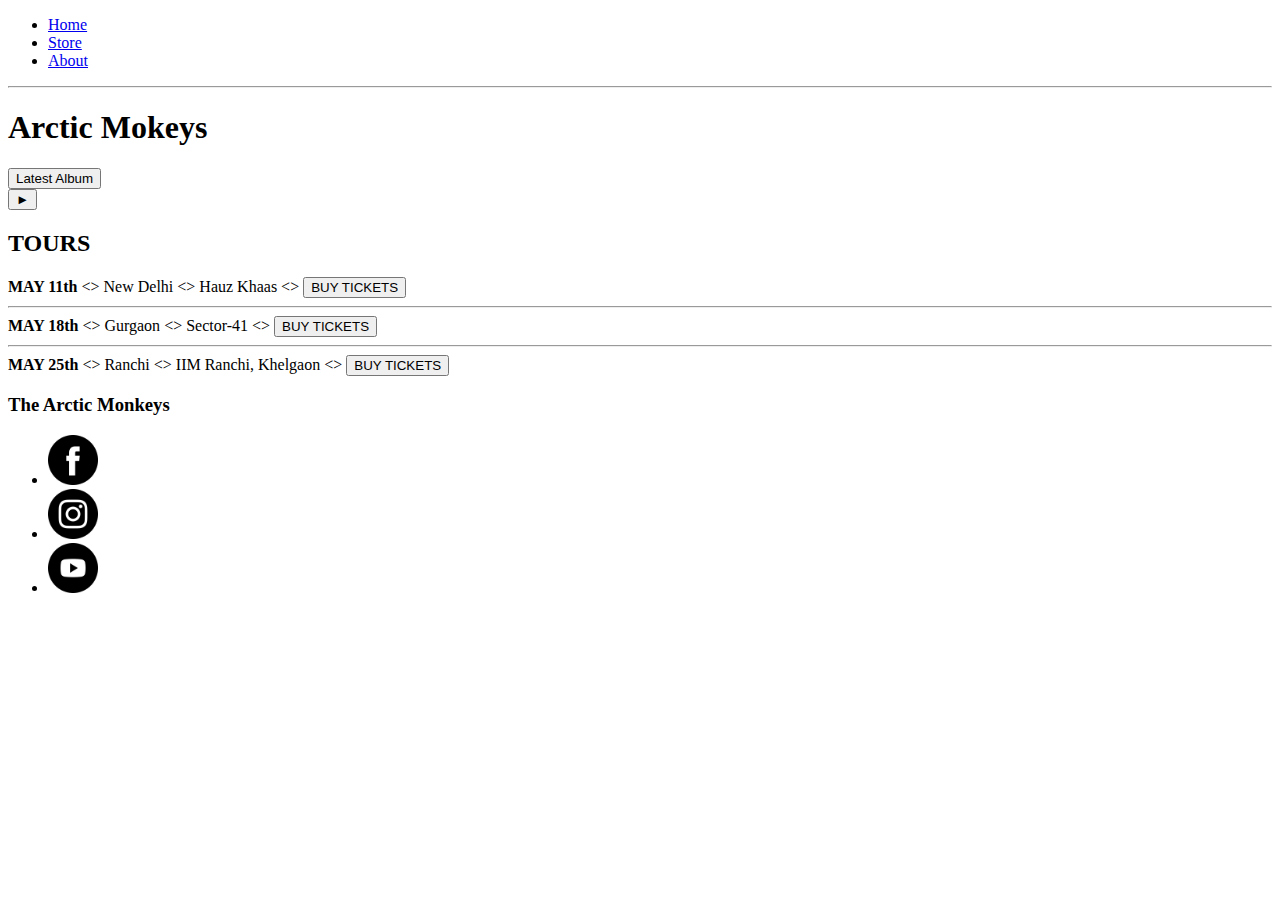
<file: Arctic Monkeys project/Index.html>
<!DOCTYPE html>
<html>
    <head>
        <title>The Arctic Monkeys || Tour dates</title>
        <meta name="tour dates" content="contains tour dates">
    </head>
    <body>
        <header>
            <nav>
                <ul>
                    <li><a href="Index.html">Home</a></li>
                    <li><a href="Store page.html">Store</a></li>
                    <li><a href="About page.html">About</a></li>
                </ul>
            </nav>
        </header>
        <hr>
        <h1>Arctic Mokeys</h1>
        <button type="button">Latest Album</button>
        <br>
        <button>&#9658;</button> <!--9658 is the HTML entity tag for the play button-->
        <!--Add background image-->
        <header>
        <section>
            <h2>TOURS</h2>
            <div>
                <strong>MAY 11th</strong>
                &lt;&gt;
                <span>New Delhi</span>
                &lt;&gt;
                <span>Hauz Khaas</span>
                &lt;&gt;
                <button type="button">BUY TICKETS</button>
            </div>
            <hr>
            <div>
                <strong>MAY 18th</strong>
                &lt;&gt;
                <span>Gurgaon</span>
                &lt;&gt;
                <span>Sector-41</span>
                &lt;&gt;
                <button type="button">BUY TICKETS</button>
            </div>
            <hr>
            <div>
                <strong>MAY 25th</strong>
                &lt;&gt;
                <span>Ranchi</span>
                &lt;&gt;
                <span>IIM Ranchi, Khelgaon</span>
                &lt;&gt;
                <button type="button">BUY TICKETS</button>
            </div>
        </section>    
        </header>
        <footer>
            <h3>The Arctic Monkeys</h3>
            <ul>
                <li>
                    <a href="https://www.facebook.com/ArcticMonkeys" target="_blank">
                        <img src="Images\facebook.png" width="50" height="50">
                    </a>
                </li>
                <li>
                    <a href="https://www.instagram.com/arcticmonkeys/?hl=en" target="_blank">
                        <img src="Images\instagram.png" width="50" height="50">
                    </a>
                </li>
                <li>
                    <a href="https://www.youtube.com/channel/UC-KTRBl9_6AX10-Y7IKwKdw" target="_blank">
                        <img src="Images\youtube.png" width="50" height="50">
                    </a>
                </li>
            </ul>
        </footer>
    </body>
</html>
</file>
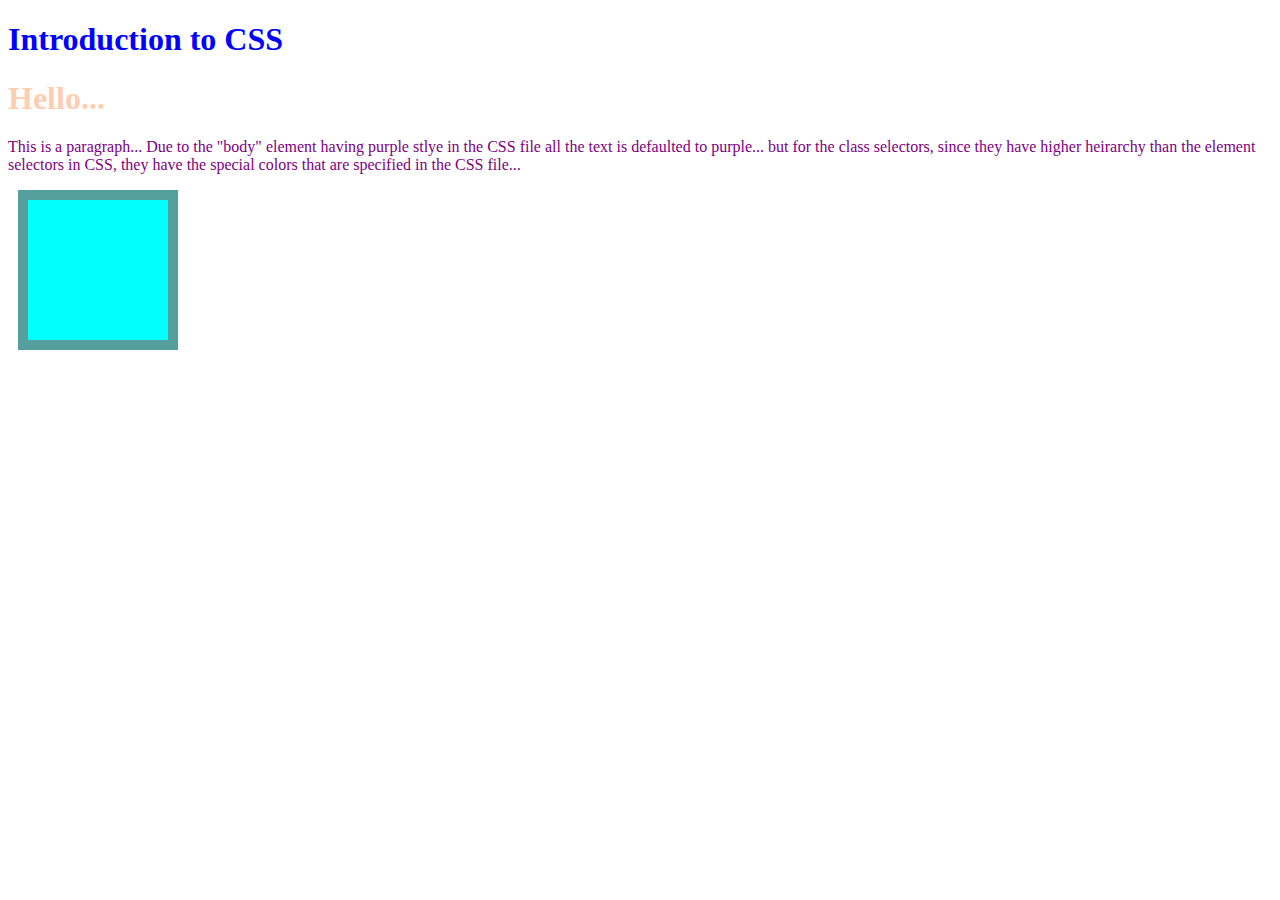
<file: CSS intro/index.html>
<!DOCTYPE html>
<html>
    <head>
        <title>CSS Introduction</title>
        <style>
            h1 {
                color: blue;
            }
        </style>
        <link rel="stylesheet" href="styles.css">
        <!--HTML considers the last defined style for an element-->
    </head>
    <body>
        <h1 class="blue">Introduction to CSS</h1>
        <h1 class="green">Hello...</h1>
        <p>This is a paragraph...
            Due to the "body" element having purple
            stlye in the CSS file all the text is defaulted
            to purple...
            but for the class selectors, since they have 
            higher heirarchy than the element selectors in CSS, 
            they have the special colors that are specified
            in the CSS file...
        </p>
        <div class="box">

        </div>
    </body>
</html>
</file>
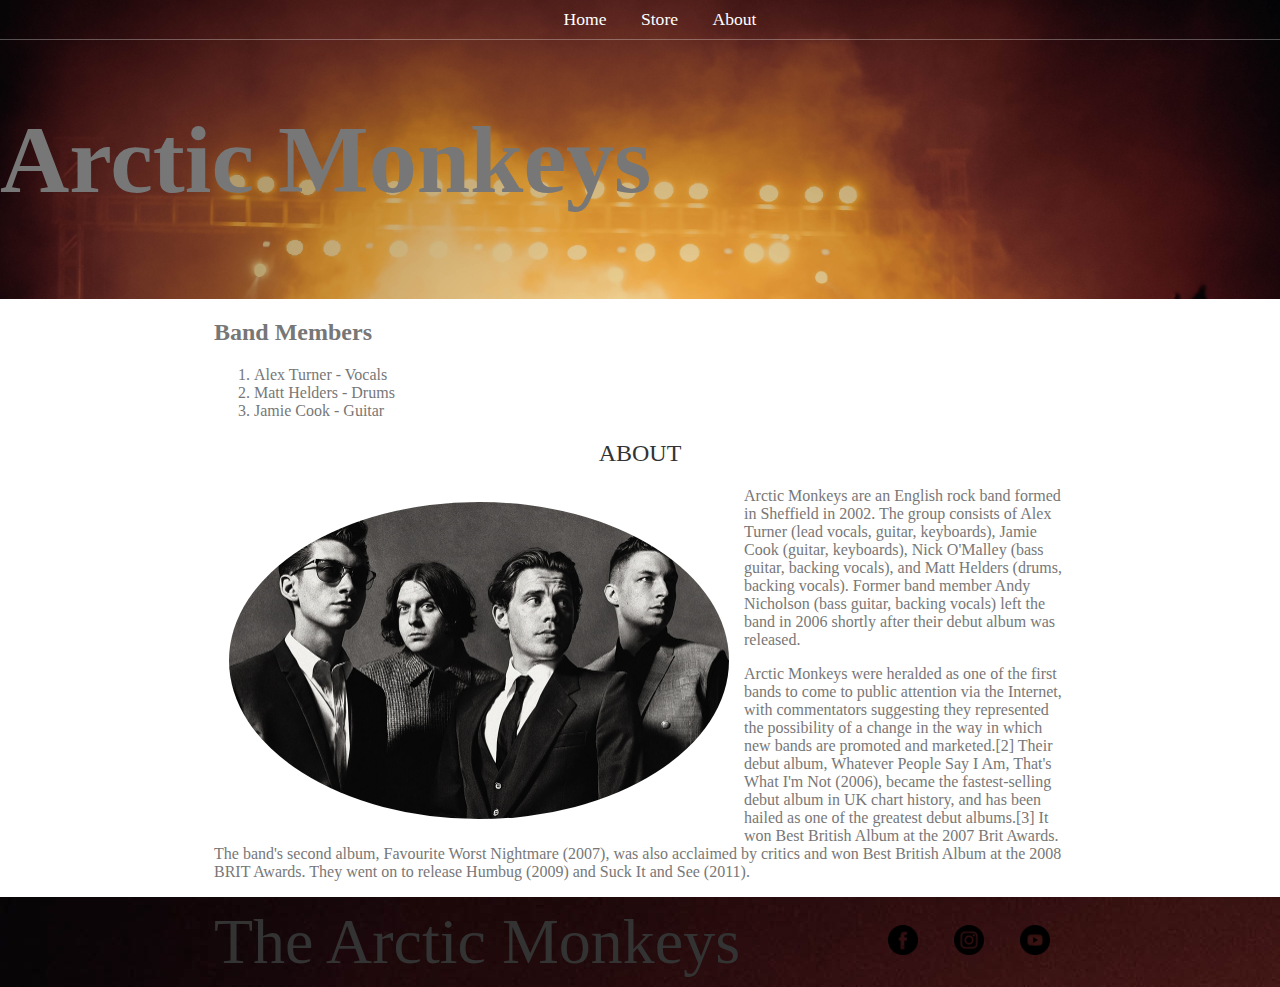
<file: Arctic Monkeys project/About page.html>
<!DOCTYPE html>
<html>
    <!--<head> part isnt actually displayed in the webpage, its mostly used to give the tab titles or description etc...-->
    <head>
        <title>The Arctic Monkeys || About</title>
        <link rel="stylesheet" href="styles.css">
    </head>
    <body>
        <header class="main-header">
            <nav class="nav main-nav">
                <ul>
                    <li><a href="Index.html">Home</a></li>
                    <li><a href="Store page.html">Store</a></li>
                    <li><a href="About page.html">About</a></li>
                </ul>
            </nav>
        <h1 class="band name band-name-large">Arctic Monkeys</h1>
        </header>
        <section class="content container">
            <h2>Band Members</h2>
            <ol>
                <li>Alex Turner - Vocals</li>
                <li>Matt Helders - Drums</li>
                <li>Jamie Cook - Guitar</li>
            </ol>
            <h2 class="section-header">ABOUT</h2>
            <img class="about-band" src="Images\Arctic-Monkeys-03-Photo-Credit-Zackery-Michael-HI-RES.jpg">
            <p>Arctic Monkeys are an English rock band formed in Sheffield in 2002. 
                The group consists of Alex Turner (lead vocals, guitar, keyboards), Jamie Cook (guitar, keyboards), 
                Nick O'Malley (bass guitar, backing vocals), and Matt Helders (drums, backing vocals). Former band 
                member Andy Nicholson (bass guitar, backing vocals) left the band in 2006 shortly after their debut 
                album was released. </p>
            <p>Arctic Monkeys were heralded as one of the first bands to come to public attention via the Internet, 
                with commentators suggesting they represented the possibility of a change in the way in which new 
                bands are promoted and marketed.[2] Their debut album, Whatever People Say I Am, That's What I'm Not 
                (2006), became the fastest-selling debut album in UK chart history, and has been hailed as one of the 
                greatest debut albums.[3] It won Best British Album at the 2007 Brit Awards. The band's second album, 
                Favourite Worst Nightmare (2007), was also acclaimed by critics and won Best British Album at the 2008 
                BRIT Awards. They went on to release Humbug (2009) and Suck It and See (2011).</p>
        </section>
        <footer class="main-footer">
            <div class="container main-footer-container">
                <h3 class="band-name">The Arctic Monkeys</h3>
                <ul class="nav footer-nav">
                    <li>
                        <a href="https://www.facebook.com/ArcticMonkeys" target="_blank">
                            <img src="Images\facebook.png" width="50" height="50">
                        </a>
                    </li>
                    <li>
                        <a href="https://www.instagram.com/arcticmonkeys/?hl=en" target="_blank">
                            <img src="Images\instagram.png" width="50" height="50">
                        </a>
                    </li>
                    <li>
                        <a href="https://www.youtube.com/channel/UC-KTRBl9_6AX10-Y7IKwKdw" target="_blank">
                            <img src="Images\youtube.png" width="50" height="50">
                        </a>
                    </li>
                </ul>
            </div>
        </footer>
    </body>
</html>
</file>
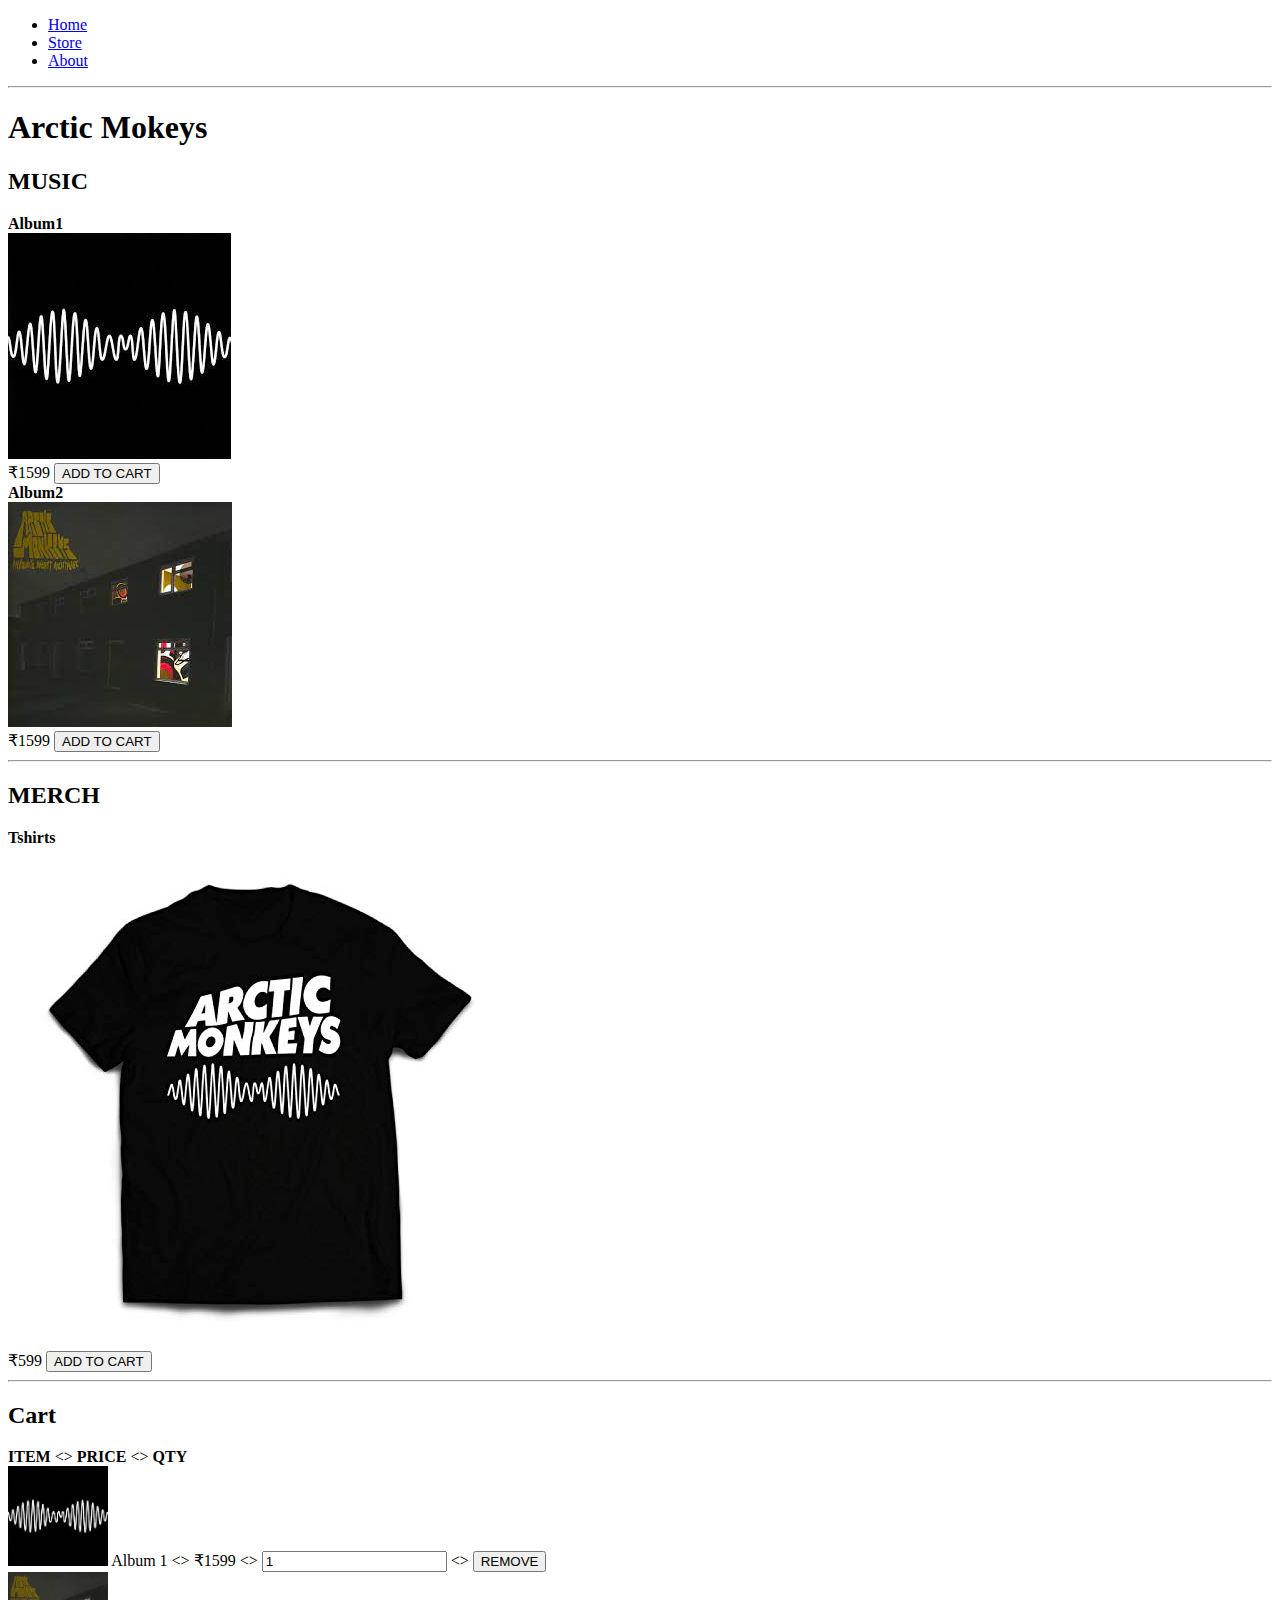
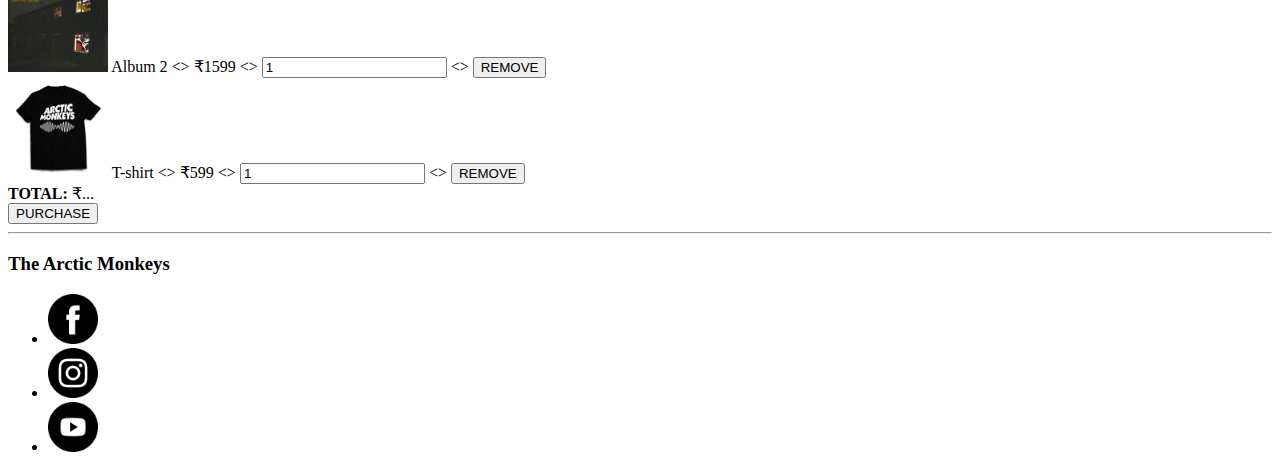
<file: Arctic Monkeys project/Store page.html>
<!DOCTYPE html>
<html>
    <head>
        <title>The Arctic Monkeys || Store</title>
    </head>
    <body>
        <header>
            <nav>
                <ul>
                    <li><a href="Index.html">Home</a></li>
                    <li><a href="Store page.html">Store</a></li>
                    <li><a href="About page.html">About</a></li>
                </ul>
            </nav>
        </header>
        <hr>
        <h1>Arctic Mokeys</h1>
        
        <header>
            <section>
                <h2>MUSIC</h2>
                <!--Album number 1 division-->
                <div>
                    <div>
                        <strong>Album1</strong>
                    </div>
                    <div>
                        <img src="Images\AM.jpg">
                    </div>
                    <div>
                        <span>₹1599</span>
                        <button role="button">ADD TO CART</button>
                    </div>
                </div>
                <!--Album number 2 division-->
                <div>
                    <div>
                        <strong>Album2</strong>
                    </div>
                    <div>
                        <img src="Images\FWN.jpg">
                    </div>
                    <div>
                        <span>₹1599</span>
                        <button role="button">ADD TO CART</button>
                </div>
            </section>
            <hr>
            
            <section>
                <h2>MERCH</h2>
                <!--Merch 1 division-->
                <div>
                    <div>
                        <strong>Tshirts</strong>
                    </div>
                    <div>
                        <img src="Images\Tshirt.jpg">
                    </div>
                    <div>
                        <span>₹599</span>
                        <button role="button">ADD TO CART</button>
                    </div>
                </div>
            </section>
            <hr>
            
            <section>
                <h2>Cart</h2>
                <div>
                    <strong>ITEM</strong>
                    &lt;&gt;
                    <strong>PRICE</strong>
                    &lt;&gt;
                    <strong>QTY</strong>
                </div>
                <div>
                    <img src="Images\AM.jpg" width="100" height="100">
                    <span>Album 1</span>
                    &lt;&gt;
                    <span>₹1599</span>
                    &lt;&gt;
                    <input type="number" value="1">
                    &lt;&gt;
                    <button role="button">REMOVE</button>
                </div>
                <div>
                    <img src="Images\FWN.jpg" width="100" height="100">
                    <span>Album 2</span>
                    &lt;&gt;
                    <span>₹1599</span>
                    &lt;&gt;
                    <input type="number" value="1">
                    &lt;&gt;
                    <button role="button">REMOVE</button>
                </div>
                <div>
                    <img src="Images\Tshirt.jpg" width="100" height="100">
                    <span>T-shirt</span>
                    &lt;&gt;
                    <span>₹599</span>
                    &lt;&gt;
                    <input type="number" value="1">
                    &lt;&gt;
                    <button role="button">REMOVE</button>
                </div>
                <div>
                    <strong>TOTAL:</strong>
                    <span>₹...</span>
                </div>
                <div>
                    <button role="button">PURCHASE</button>
                </div>
            </section>
        </header>
        <hr>
        
        <footer>
            <h3>The Arctic Monkeys</h3>
            <ul>
                <li>
                    <a href="https://www.facebook.com/ArcticMonkeys" target="_blank">
                        <img src="Images\facebook.png" width="50" height="50">
                    </a>
                </li>
                <li>
                    <a href="https://www.instagram.com/arcticmonkeys/?hl=en" target="_blank">
                        <img src="Images\instagram.png" width="50" height="50">
                    </a>
                </li>
                <li>
                    <a href="https://www.youtube.com/channel/UC-KTRBl9_6AX10-Y7IKwKdw" target="_blank">
                        <img src="Images\youtube.png" width="50" height="50">
                    </a>
                </li>
            </ul>
        </footer>
    </body>
</html>
</file>
<file: CSS intro/styles.css>
.blue {
    color: blue;
}

.green {
    color: rgba(255, 155, 100, 0.5);
}

h1 {
    color: red;
}

body {
    color: purple;
}

.box {
    height: 100px;
    width: 100px;
    padding: 20px;
    margin: 10px;
    background-color: aqua;
    border: 10px solid rgba(170, 63, 63, 0.5);
}
</file>
<file: Arctic Monkeys project/styles.css>
* {
    box-sizing: border-box;
    font-family: 'Times New Roman', Times, serif;
    color: #777;
}

html, body {
    margin: 0;
    padding: 0;
}

.nav ul {
    margin: 0;
}

.nav li {
    display: inline;
}

.nav a {
    display: inline-block;
    padding: .5em;
    color: white;
    text-decoration: none;
}

.main-nav {
    text-align: center;
    font-size: 1.1em;
    font-weight: lighter;
    border-bottom: 1px solid rgba(255, 255, 255, 0.3);
}

.main-nav li{
    padding: 0.5%;
}

.nav a:hover {
    background-color: rgba(255, 255, 255, 0.3);
}

.main-header {
    background-image: url("Images/pexels-vishnu-r-nair-1105666.jpg");
    background-size: cover;
    padding-bottom: 20px;
}

.band-name {
    text-align: center;
    margin: 0;
    font-size: 4em;
    font-family: Georgia, 'Times New Roman', Times, serif;
    font-weight: normal;
    color: #333;
}

.band-name-large {
    font-size: 6em;
}

.content {
    margin: 1em;
}

.container {
    max-width: 900px;
    margin: 0 auto;
    padding: 0 1.5em;
}

.section-header {
    font-family: Cambria, Cochin, Georgia, Times, 'Times New Roman', serif;
    font-weight: normal;
    color: #333;
    text-align: center;
}

.about-band {
    float: left;
    height: 317.5px;
    width: 500px;
    margin: 15px;
    border-radius: 70%;
}

.main-footer {
    background-image: url("Images/pexels-vishnu-r-nair-1105666.jpg");
    color: azure;
    padding: .25em;
}

.main-footer-container {
    display: flex;
    align-items: center;
}

.main-footer-container ul {
    flex-grow: 1;
    text-align: end;
}

.footer-nav li{
    padding: 0 0.5em;
}

.footer-nav img {
    width: 30px;
    height: 30px;
}
</file>
